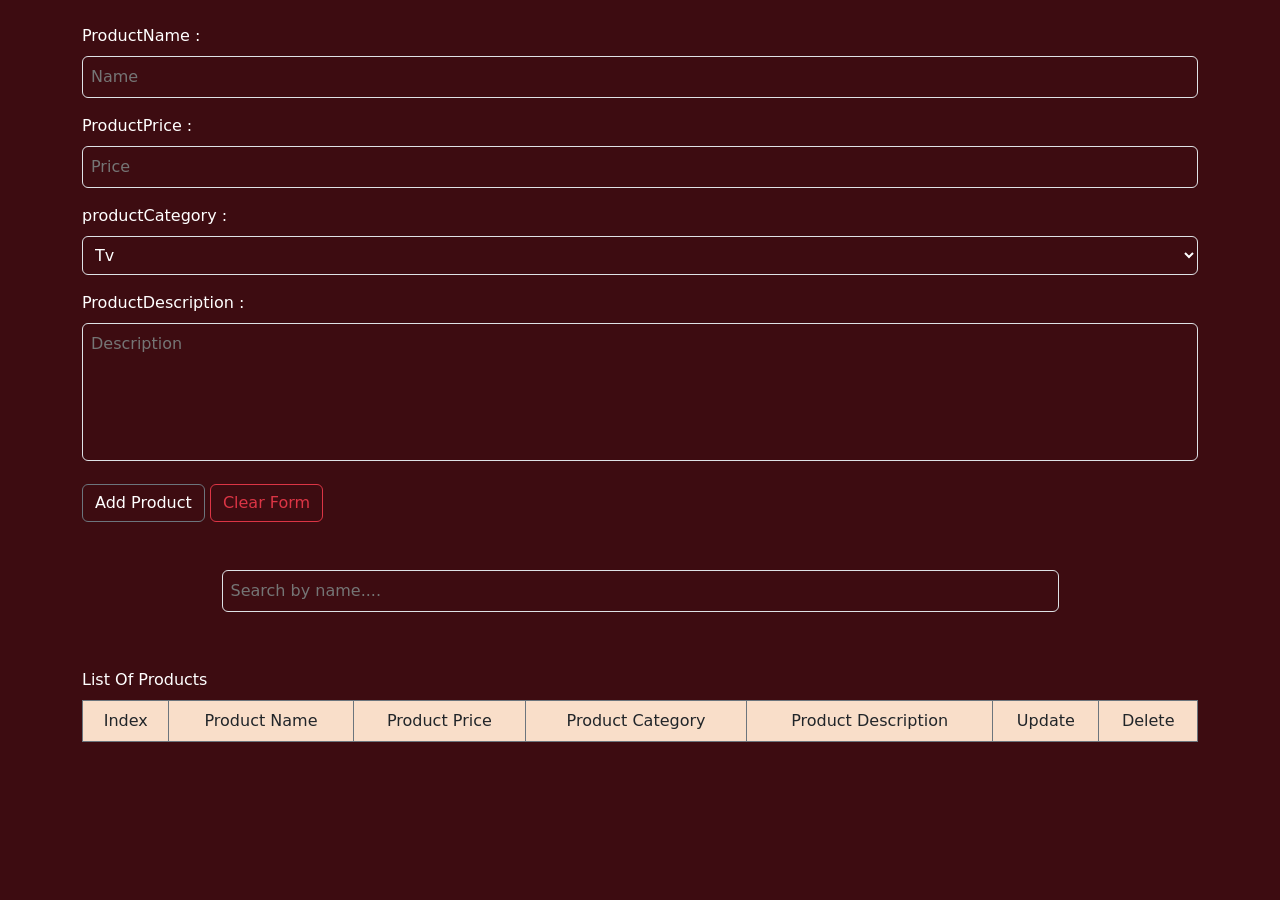
<file: index.html>
<!DOCTYPE html>
<html lang="en">

<head>
  <link rel="stylesheet" href="css/all.min.css">
  <link rel="stylesheet" href="css/bootstrap.min.css.map">
  <link rel="stylesheet" href="css/bootstrap.min.css">
  <link rel="stylesheet" href="css/style.css">



  <meta charset="UTF-8">
  <meta name="viewport" content="width=device-width, initial-scale=1.0">
  <title>Document</title>
</head>

<body>

  <div class="container py-4">
    <label class="mb-2 text-white" for="productName">ProductName :</label>
    <input type="text" class="w-100 border border-1 rounded p-2 mb-3 text-white" id="productName" placeholder="Name">

    <label class="mb-2  text-white" for="productPrice">ProductPrice :</label>
    <input type="number" class="w-100 border border-1 rounded p-2 mb-3 text-white" id="productPrice" placeholder="Price">

    <label class="mb-2 text-white" for="productCategory">productCategory :</label>
    <select class="w-100 border border-1 rounded p-2 mb-3 text-white"  id="productCategory">
      <option class="text-dark" value="tv">Tv</option>
      <option class="text-dark" value="mobile">mobile</option>
      <option class="text-dark" value="furniture">furniture</option>
    </select>
    <label class="mb-2 text-white" for="productDescription">ProductDescription :</label>
    <textarea class="w-100 border border-1 rounded p-2 mb-3 text-white" cols="5" rows="5" id="productDescription" placeholder="Description"></textarea>

    <button onclick="addProduct()" id="addBtn" class=" text-white btn btn-outline-secondary"> Add Product </button>
    <button onclick="updateProduct()" id="updateBtn" class=" btn btn-outline-warning d-none"> Update Product </button>
    <button onclick="clearForm()" class="btn btn-outline-danger">Clear Form </button>

    <input type="text" id="searchInput" oninput="search(this.value)" placeholder="Search by name...." class="d-block border border-1 rounded p-2 mb-3 text-white mt-5 w-75 mx-auto">

<div class="table-responsive-sm">

  <table class="mt-5 text-center table table-color table-striped table-hover table-bordered border-secondary caption-top">
    <caption class="text-white">List Of Products</caption>
    <thead >
      <tr>
        <td>Index</td>
        <td>Product Name</td>
        <td>Product Price</td>
        <td>Product Category</td>
        <td>Product Description</td>
        <td>Update</td>
        <td>Delete</td>
      </tr>
    </thead>

   <tbody id="tableData" class="">
    
    <!-- <tr>
      <td>0</td>
      <td >iphone</td>
      <td>5000</td>
      <td>Mobile</td>
      <td>Good</td>
      <td><button class="btn btn-outline-warning rounded">Update</button></td>
      <td><button class="btn btn-outline-danger rounded">Delete</button></td>
    </tr> -->

    
    
    
  
   </tbody>
  </table>
</div>

  </div>






  <script src="main.js"></script>
</body>

</html>
</file>
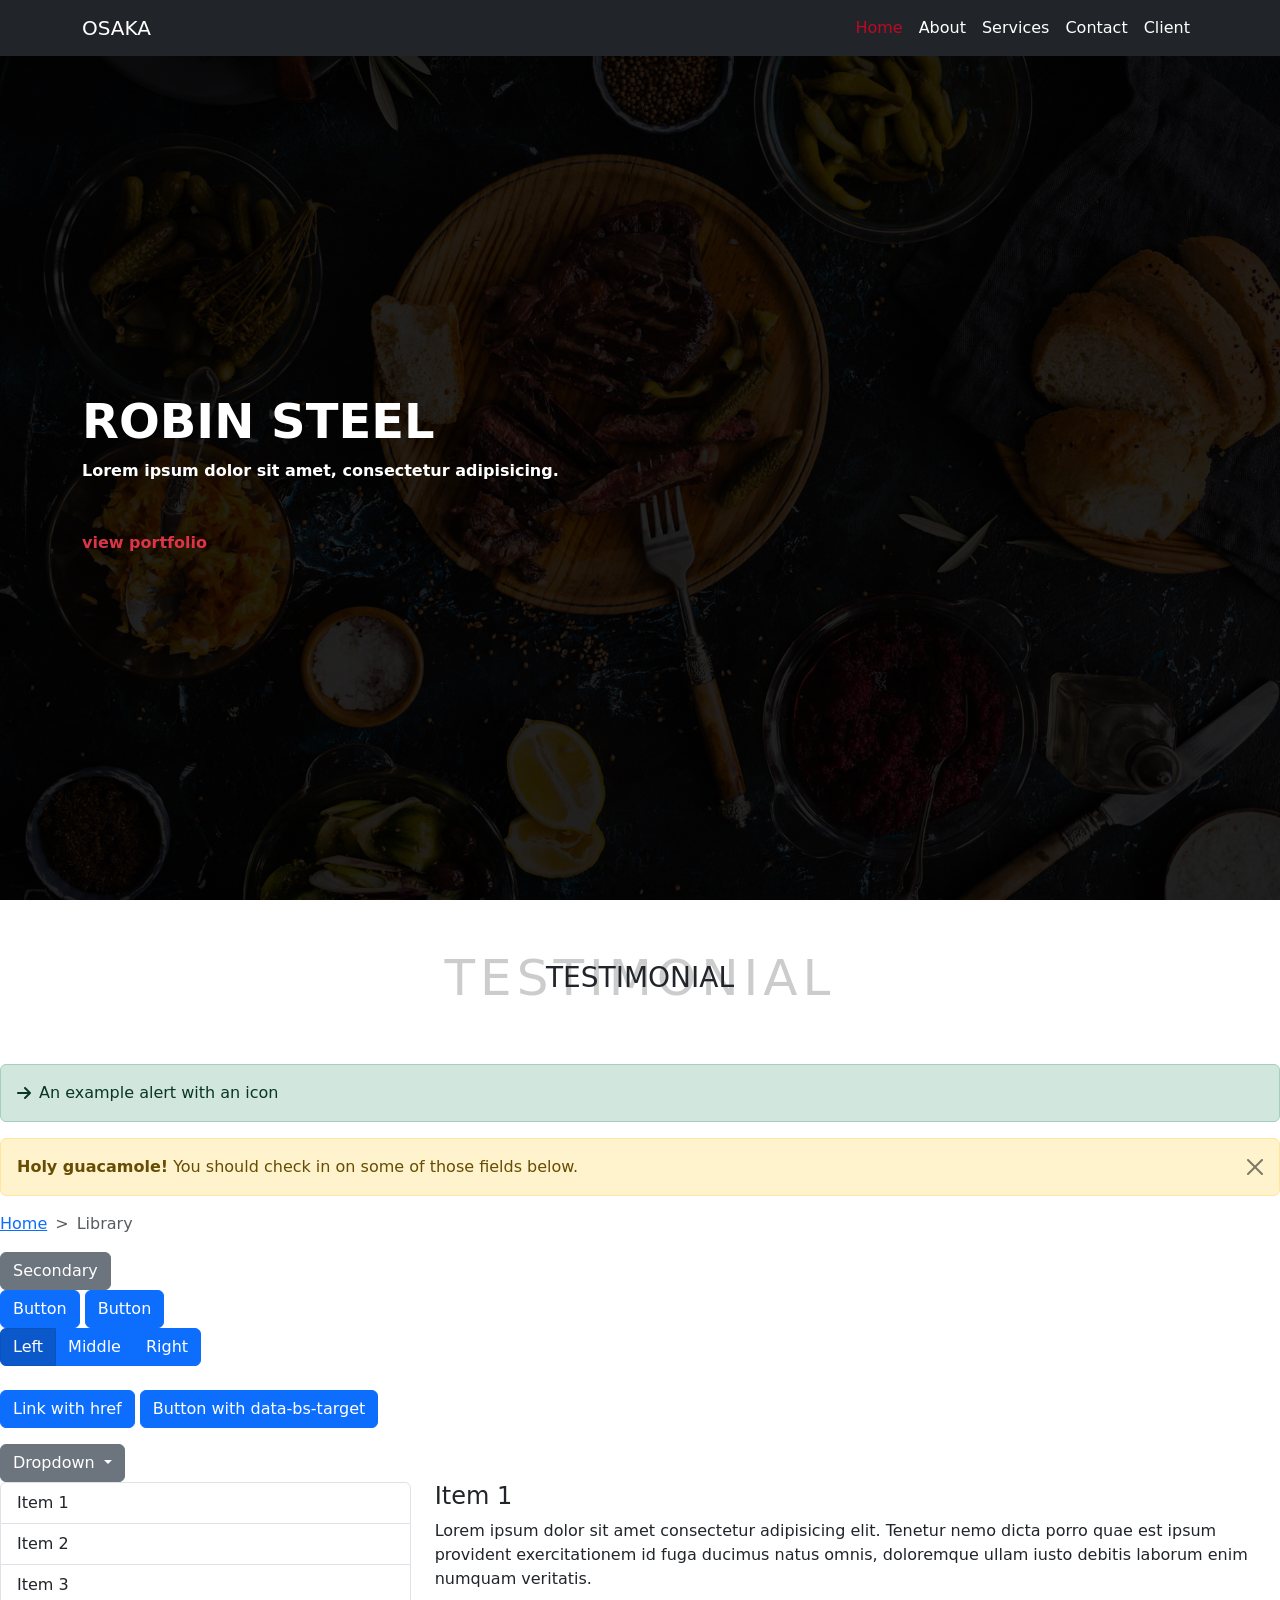
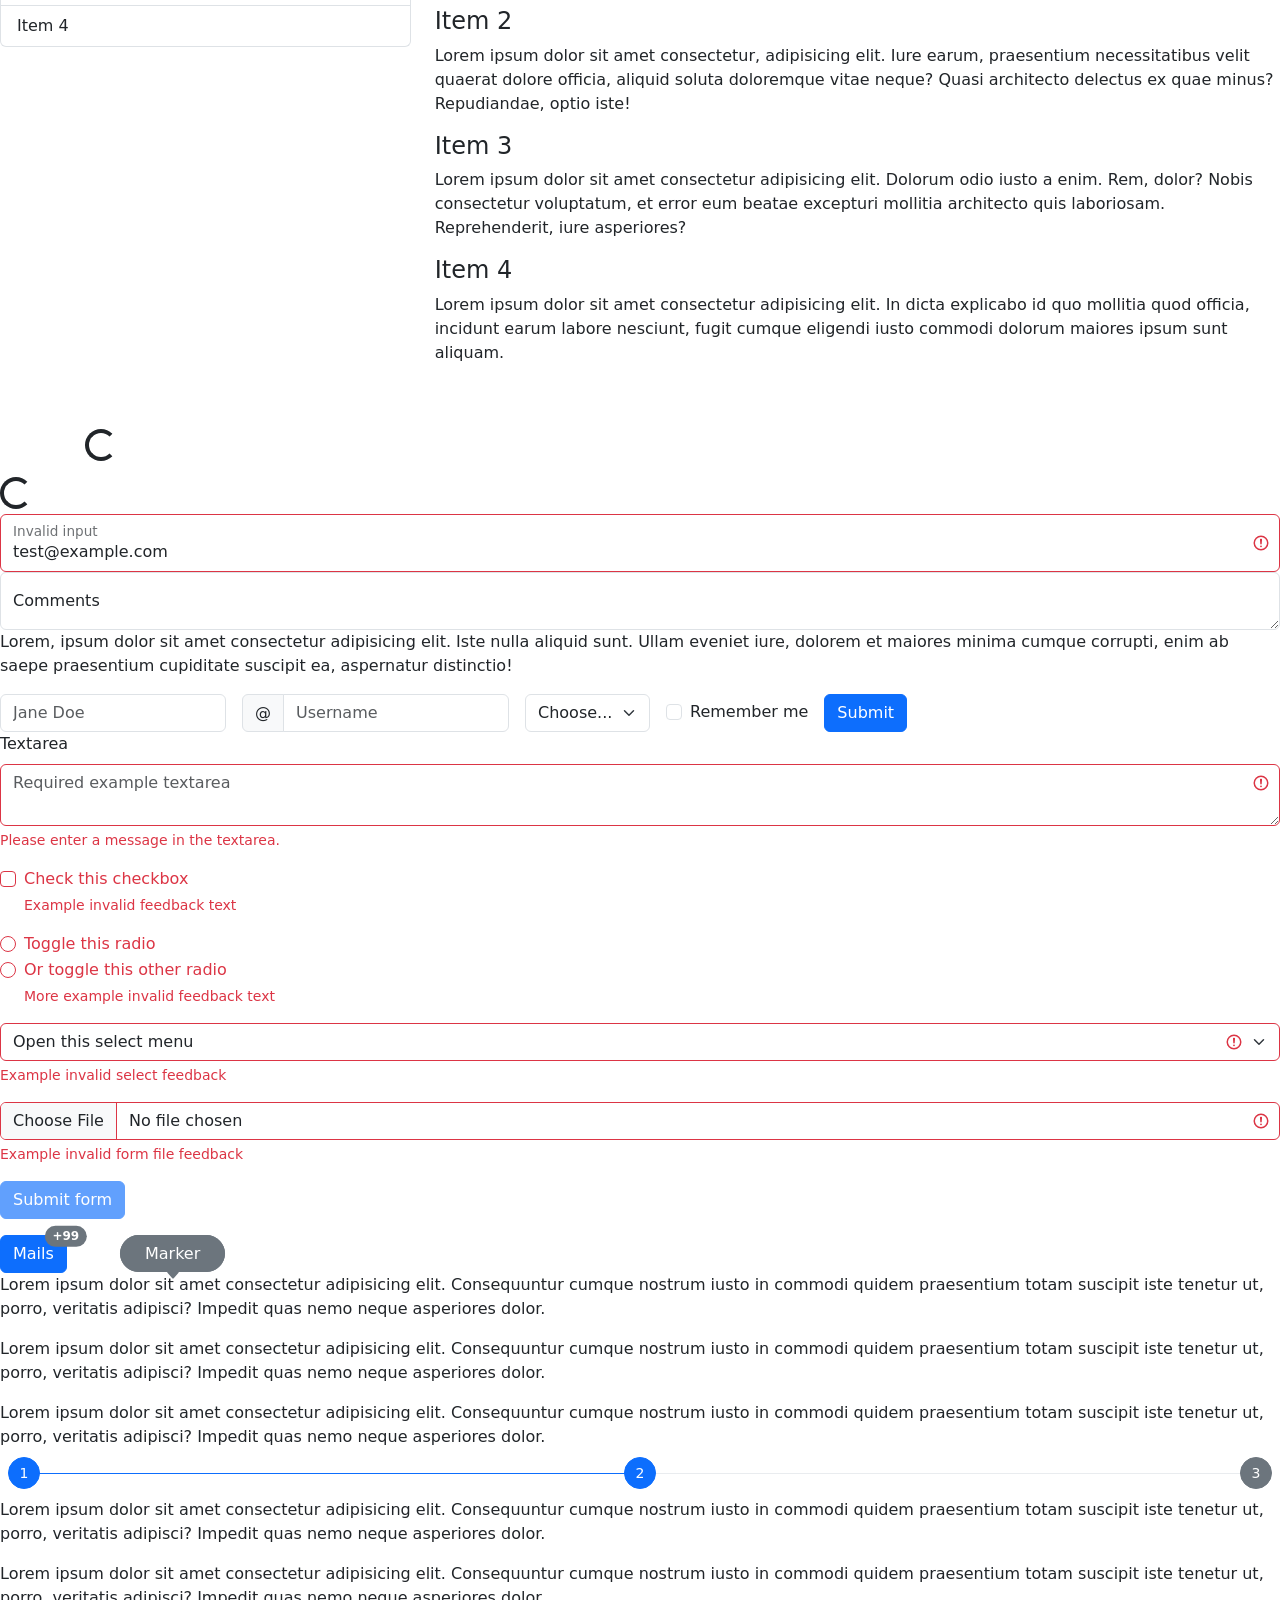
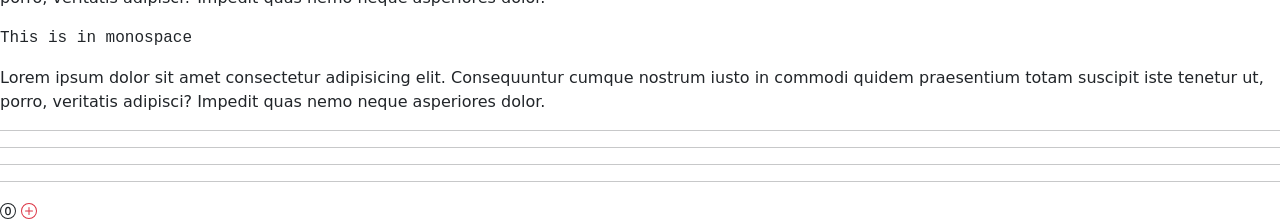
<file: bootstraPp/bootstrap/index.html>
<html>

<head>



  <link rel="stylesheet" href="css/all.min.css">
  <link rel="stylesheet" href="css/bootstrap.min.css">
  <link rel="stylesheet" href="css/style.css">

  <script src="js/bootstrap.bundle.min.js"></script>
</head>

<body>
  <!-- ---------------------------------Nav Bar------------------------------------------------------------- -->

  <section class="home d-flex align-items-center position-relative" id="home">
    <nav class="navbar fixed-top navbar-expand-lg bg-dark">
      <div class="container">
        <a class="navbar-brand text-uppercase text-white" href="#">Osaka</a>
        <button class="navbar-toggler" type="button" data-bs-toggle="collapse" data-bs-target="#navbarSupportedContent"
          aria-controls="navbarSupportedContent" aria-expanded="false" aria-label="Toggle navigation">
          <span class="navbar-toggler-icon"></span>
        </button>
        <div class="collapse navbar-collapse" id="navbarSupportedContent">
          <ul class="navbar-nav ms-auto mb-2 mb-lg-0">
            <li class="nav-item">
              <a class="nav-link active" aria-current="page" href="#">Home</a>
            </li>
            <li class="nav-item">
              <a class="nav-link" href="#">About </a>
            </li>
            <li class="nav-item">
              <a class="nav-link" href="#">Services</a>
            </li>
            <li class="nav-item">
              <a class="nav-link" href="#">Contact</a>
            </li>
            <li class="nav-item">
              <a class="nav-link" href="#">Client</a>
            </li>
          </ul>
        </div>
      </div>
    </nav>
    <div class="container">
      <div class="parent-content">
        <div class="home-content mt-5">
          <h2 class="text-uppercase fw-bold text-white fa-3x">robin steel</h2>
          <p class="fw-bold text-white mb-5">Lorem ipsum dolor sit amet, consectetur adipisicing.</p>
          <a href="#" class="fw-bold text-decoration-none text-danger">view portfolio</a>
        </div>
      </div>
    </div>

   

  </section>

  <section class="testimonial">
    <div class="container py-5">
      <div class="heading text-uppercase position-relative d-flex justify-content-center align-items-center">
        <h2>Testimonial</h2>
        <h3 class="position-absolute">Testimonial</h3>
      </div>
    </div>




  </section>


  <div class="alert alert-success d-flex align-items-center" role="alert">
    <i class="fa-solid fa-arrow-right me-2"></i>
    <div>
      An example alert with an icon
    </div>
  </div>

  <div class="alert alert-warning alert-dismissible fade show" role="alert">
    <strong>Holy guacamole!</strong> You should check in on some of those fields below.
    <button type="button" class="btn-close" data-bs-dismiss="alert" aria-label="Close"></button>
  </div>


  <nav style="--bs-breadcrumb-divider: '>';" aria-label="breadcrumb">
    <ol class="breadcrumb">
      <li class="breadcrumb-item"><a href="#">Home</a></li>
      <li class="breadcrumb-item active" aria-current="page">Library</li>
    </ol>
  </nav>

  <button type="button" class="btn btn-secondary ">Secondary</button>

  <div class="d-grid gap-2 d-md-block">
    <button class="btn btn-primary" type="button">Button</button>
    <button class="btn btn-primary" type="button">Button</button>
  </div>

  <div class="btn-group" role="group" aria-label="Basic example">
    <button type="button" class="btn btn-primary active">Left</button>
    <button type="button" class="btn btn-primary">Middle</button>
    <button type="button" class="btn btn-primary">Right</button>
  </div>



  <p class="mt-4">
    <a class="btn btn-primary" data-bs-toggle="collapse" href="#collapseExample" role="button" aria-expanded="false" aria-controls="collapseExample">
      Link with href
    </a>
    <button class="btn btn-primary" type="button" data-bs-toggle="collapse" data-bs-target="#collapseExample" aria-expanded="false" aria-controls="collapseExample">
      Button with data-bs-target
    </button>
  </p>
  <div class="collapse collapse-horizontal" id="collapseExample" >
    <div class="card card-body">
      Some placeholder content for the collapse component. This panel is hidden by default but revealed when the user activates the relevant trigger.
    </div>
  </div>
  
  

  <div class="dropdown">
    <button class="btn btn-secondary dropdown-toggle" type="button" data-bs-toggle="dropdown" aria-expanded="false">
      Dropdown
    </button>
    <ul class="dropdown-menu">
      <li><button class="dropdown-item-text border-0 bg-transparent cur" type="button">Action</button></li>
      <li><button class="dropdown-item" type="button">Action</button></li>
      <li><button class="dropdown-item" type="button">Another action</button></li>
      <li><button class="dropdown-item" type="button">Something else here</button></li>
    </ul>
  </div>



  <div class="row">
    <div class="col-4">
      <div id="list-example" class="list-group">
        <a class="list-group-item list-group-item-action" href="#list-item-1">Item 1</a>
        <a class="list-group-item list-group-item-action" href="#list-item-2">Item 2</a>
        <a class="list-group-item list-group-item-action" href="#list-item-3">Item 3</a>
        <a class="list-group-item list-group-item-action" href="#list-item-4">Item 4</a>
      </div>
    </div>
    <div class="col-8">
      <div data-bs-spy="scroll" data-bs-target="#list-example" data-bs-smooth-scroll="true" class="scrollspy-example" tabindex="0">
        <h4 id="list-item-1">Item 1</h4>
        <p>Lorem ipsum dolor sit amet consectetur adipisicing elit. Tenetur nemo dicta porro quae est ipsum provident exercitationem id fuga ducimus natus omnis, doloremque ullam iusto debitis laborum enim numquam veritatis.</p>
        <h4 id="list-item-2">Item 2</h4>
        <p>Lorem ipsum dolor sit amet consectetur, adipisicing elit. Iure earum, praesentium necessitatibus velit quaerat dolore officia, aliquid soluta doloremque vitae neque? Quasi architecto delectus ex quae minus? Repudiandae, optio iste!</p>
        <h4 id="list-item-3">Item 3</h4>
        <p>Lorem ipsum dolor sit amet consectetur adipisicing elit. Dolorum odio iusto a enim. Rem, dolor? Nobis consectetur voluptatum, et error eum beatae excepturi mollitia architecto quis laboriosam. Reprehenderit, iure asperiores?</p>
        <h4 id="list-item-4">Item 4</h4>
        <p>Lorem ipsum dolor sit amet consectetur adipisicing elit. In dicta explicabo id quo mollitia quod officia, incidunt earum labore nesciunt, fugit cumque eligendi iusto commodi dolorum maiores ipsum sunt aliquam.</p>
      </div>
    </div>
  </div>


  <div class="spinner-border" role="status">
    <span class="visually-hidden">Loading...</span>
  </div>

  <div class="spinner-border m-5" role="status">
    <span class="visually-hidden">Loading...</span>
  </div>


  <form class="form-floating">
    <input type="email" class="form-control is-invalid" id="floatingInputInvalid" placeholder="name@example.com" value="test@example.com">
    <label for="floatingInputInvalid">Invalid input</label>
  </form>


  <div class="form-floating">
    <textarea class="form-control" placeholder="Leave a comment here" id="floatingTextarea"></textarea>
    <label for="floatingTextarea">Comments</label>
  </div>
  <p>Lorem, ipsum dolor sit amet consectetur adipisicing elit. Iste nulla aliquid sunt. Ullam eveniet iure, dolorem et maiores minima cumque corrupti, enim ab saepe praesentium cupiditate suscipit ea, aspernatur distinctio!</p>

  <form class="row gy-2 gx-3 align-items-center">
    <div class="col-auto">
      <label class="visually-hidden" for="autoSizingInput">Name</label>
      <input type="text" class="form-control" id="autoSizingInput" placeholder="Jane Doe">
    </div>
    <div class="col-auto">
      <label class="visually-hidden" for="autoSizingInputGroup">Username</label>
      <div class="input-group">
        <div class="input-group-text">@</div>
        <input type="text" class="form-control" id="autoSizingInputGroup" placeholder="Username">
      </div>
    </div>
    <div class="col-auto">
      <label class="visually-hidden" for="autoSizingSelect">Preference</label>
      <select class="form-select" id="autoSizingSelect">
        <option selected>Choose...</option>
        <option value="1">One</option>
        <option value="2">Two</option>
        <option value="3">Three</option>
      </select>
    </div>
    <div class="col-auto">
      <div class="form-check">
        <input class="form-check-input" type="checkbox" id="autoSizingCheck">
        <label class="form-check-label" for="autoSizingCheck">
          Remember me
        </label>
      </div>
    </div>
    <div class="col-auto">
      <button type="submit" class="btn btn-primary">Submit</button>
    </div>
  </form>





  <form class="was-validated">
    <div class="mb-3">
      <label for="validationTextarea" class="form-label">Textarea</label>
      <textarea class="form-control " id="validationTextarea" placeholder="Required example textarea"  required></textarea>
      <div class="invalid-feedback">
        Please enter a message in the textarea.
      </div>
    </div>
  
    <div class="form-check mb-3">
      <input type="checkbox" class="form-check-input" id="validationFormCheck1" required>
      <label class="form-check-label" for="validationFormCheck1">Check this checkbox</label>
      <div class="invalid-feedback">Example invalid feedback text</div>
    </div>
  
    <div class="form-check">
      <input type="radio" class="form-check-input" id="validationFormCheck2" name="radio-stacked" required>
      <label class="form-check-label" for="validationFormCheck2">Toggle this radio</label>
    </div>
    <div class="form-check mb-3">
      <input type="radio" class="form-check-input" id="validationFormCheck3" name="radio-stacked" required>
      <label class="form-check-label" for="validationFormCheck3">Or toggle this other radio</label>
      <div class="invalid-feedback">More example invalid feedback text</div>
    </div>
  
    <div class="mb-3">
      <select class="form-select" required aria-label="select example">
        <option value="">Open this select menu</option>
        <option value="1">One</option>
        <option value="2">Two</option>
        <option value="3">Three</option>
      </select>
      <div class="invalid-feedback">Example invalid select feedback</div>
    </div>
  
    <div class="mb-3">
      <input type="file" class="form-control" aria-label="file example" required>
      <div class="invalid-feedback">Example invalid form file feedback</div>
    </div>
  
    <div class="mb-3">
      <button class="btn btn-primary" type="submit" disabled>Submit form</button>
    </div>
  </form>


  <button type="button" class="btn btn-primary position-relative">
    Mails <span class="position-absolute top-0 start-100 translate-middle  badge rounded-pill bg-secondary">+99 <span class="visually-hidden">unread messages</span></span>
  </button>

  <div class="position-relative py-2 ms-5 px-4 text-bg-secondary border border-secondary rounded-pill d-inline">
    Marker <svg width="1em" height="1em" viewBox="0 0 16 16" class="position-absolute top-100 start-50 translate-middle mt-1" fill="var(--bs-secondary)" xmlns="http://www.w3.org/2000/svg"><path d="M7.247 11.14L2.451 5.658C1.885 5.013 2.345 4 3.204 4h9.592a1 1 0 0 1 .753 1.659l-4.796 5.48a1 1 0 0 1-1.506 0z"/></svg>
  </div>
<p>Lorem ipsum dolor sit amet consectetur adipisicing elit. Consequuntur cumque nostrum iusto in commodi quidem praesentium totam suscipit iste tenetur ut, porro, veritatis adipisci? Impedit quas nemo neque asperiores dolor.</p>
<p>Lorem ipsum dolor sit amet consectetur adipisicing elit. Consequuntur cumque nostrum iusto in commodi quidem praesentium totam suscipit iste tenetur ut, porro, veritatis adipisci? Impedit quas nemo neque asperiores dolor.</p>
<p>Lorem ipsum dolor sit amet consectetur adipisicing elit. Consequuntur cumque nostrum iusto in commodi quidem praesentium totam suscipit iste tenetur ut, porro, veritatis adipisci? Impedit quas nemo neque asperiores dolor.</p>


<div class="position-relative m-4">
  <div class="progress" role="progressbar" aria-label="Progress" aria-valuenow="50" aria-valuemin="0" aria-valuemax="100" style="height: 1px;">
    <div class="progress-bar" style="width: 50%"></div>
  </div>
  <button type="button" class="position-absolute top-0 start-0 translate-middle btn btn-sm btn-primary rounded-pill" style="width: 2rem; height:2rem;">1</button>
  <button type="button" class="position-absolute top-0 start-50 translate-middle btn btn-sm btn-primary rounded-pill" style="width: 2rem; height:2rem;">2</button>
  <button type="button" class="position-absolute top-0 start-100 translate-middle btn btn-sm btn-secondary rounded-pill" style="width: 2rem; height:2rem;">3</button>
</div>
<p>Lorem ipsum dolor sit amet consectetur adipisicing elit. Consequuntur cumque nostrum iusto in commodi quidem praesentium totam suscipit iste tenetur ut, porro, veritatis adipisci? Impedit quas nemo neque asperiores dolor.</p>
<p>Lorem ipsum dolor sit amet consectetur adipisicing elit. Consequuntur cumque nostrum iusto in commodi quidem praesentium totam suscipit iste tenetur ut, porro, veritatis adipisci? Impedit quas nemo neque asperiores dolor.</p>



<p class="font-monospace">This is in monospace</p>
<p>Lorem ipsum dolor sit amet consectetur adipisicing elit. Consequuntur cumque nostrum iusto in commodi quidem praesentium totam suscipit iste tenetur ut, porro, veritatis adipisci? Impedit quas nemo neque asperiores dolor.</p>
<hr>
<hr>
<hr>
<hr>
<!-- bootstrap icon -->
<svg xmlns="http://www.w3.org/2000/svg" width="16" height="16" fill="currentColor" class="bi bi-0-circle" viewBox="0 0 16 16">
  <path d="M7.988 12.158c-1.851 0-2.941-1.57-2.941-3.99V7.84c0-2.408 1.101-3.996 2.965-3.996 1.857 0 2.935 1.57 2.935 3.996v.328c0 2.408-1.101 3.99-2.959 3.99ZM8 4.951c-1.008 0-1.629 1.09-1.629 2.895v.31c0 1.81.627 2.895 1.629 2.895s1.623-1.09 1.623-2.895v-.31c0-1.8-.621-2.895-1.623-2.895Z"/>
  <path d="M16 8A8 8 0 1 1 0 8a8 8 0 0 1 16 0ZM1 8a7 7 0 1 0 14 0A7 7 0 0 0 1 8Z"/>
</svg>


<svg xmlns="http://www.w3.org/2000/svg" width="16" height="16" fill="currentColor" class="bi bi-plus-circle text-danger" viewBox="0 0 16 16">
  <path d="M8 15A7 7 0 1 1 8 1a7 7 0 0 1 0 14zm0 1A8 8 0 1 0 8 0a8 8 0 0 0 0 16z"/>
  <path d="M8 4a.5.5 0 0 1 .5.5v3h3a.5.5 0 0 1 0 1h-3v3a.5.5 0 0 1-1 0v-3h-3a.5.5 0 0 1 0-1h3v-3A.5.5 0 0 1 8 4z"/>
</svg>








</body>

</html>
</file>
<file: css/style.css>
textarea{
    resize: none;
}
body{
    background-color:#3D0C11;
    
}
input,select,textarea{
    background-color: transparent;
}

form input{
    outline: none;
}

.table-color{
    background-color: #F9DEC9;
}
</file>
<file: bootstraPp/bootstrap/css/style.css>
:root{

--main-color:rgb(189, 8, 38);

}

body{
    margin: 0;

}

*{
    margin: 0;
    padding: 0;
    box-sizing: border-box;
}
.home{
    background-image:linear-gradient(rgba(0,0,0,0.7),rgba(0,0,0,0.7)), url(../images/bg.jpg);
    background-color: gray;
    background-size: cover;
    background-position: center center;
    height: 100vh;
}

.nav-link {
    color: white;
    position: relative;
    transition:all 1s;
}

.nav-link::after{
    content: '';
    position: absolute;
    width: 0%;
    height: 2px;
    background-color: var(--main-color);
    bottom: 0;
    left: 8px;
    transition: width 0.5s;
}
.nav-link:hover::after{
    width: 70%;
}
.nav-link:hover{
    color: var(--main-color);
}
.navbar-nav .nav-link.active{
    color: var(--main-color);
}

.heading h2{
    font-size: 50px;
    color: #ccc;
    letter-spacing: 5px;

}


.alert-red{
    background-color: red;
}
</file>
